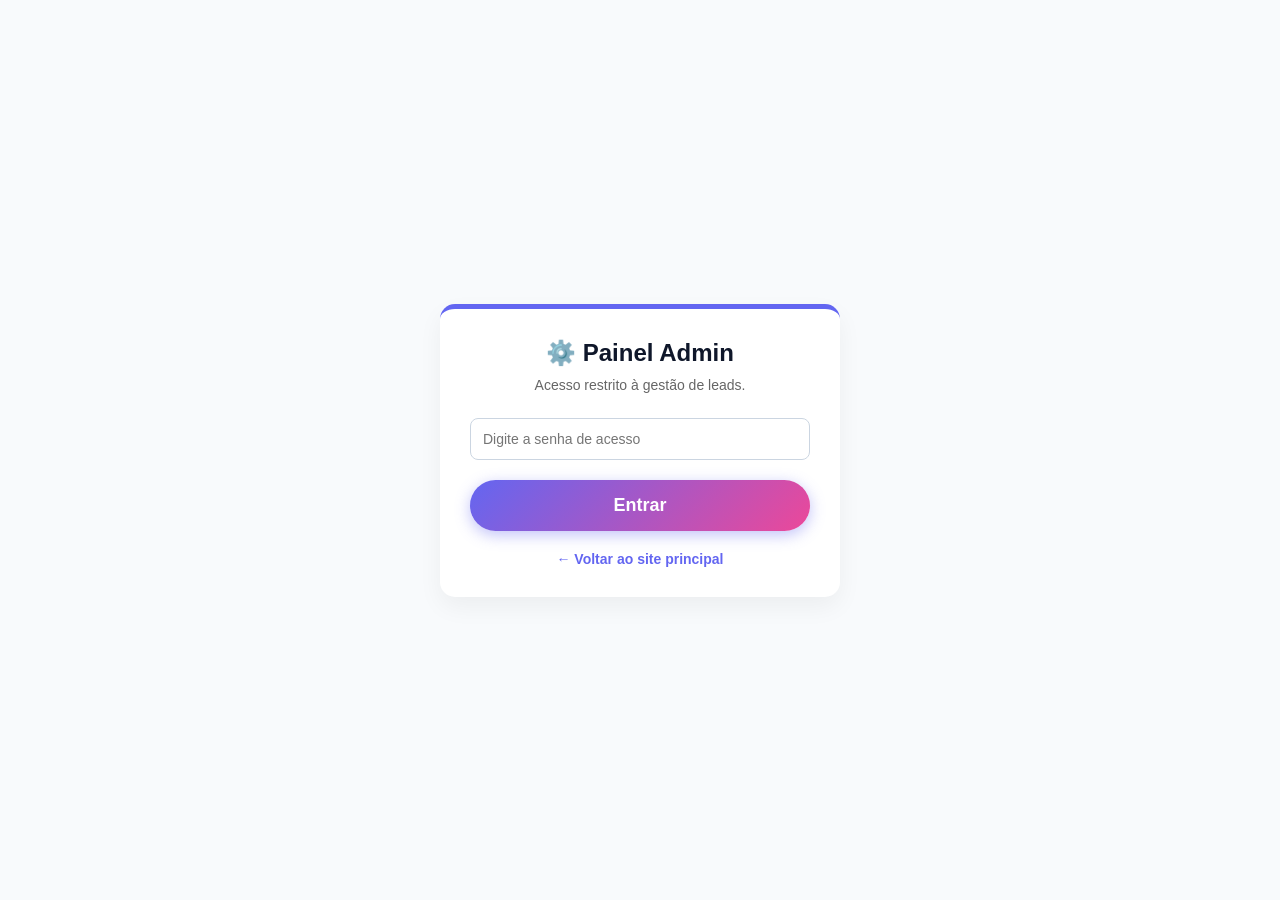
<file: admin.html>
<!DOCTYPE html>
<html lang="pt-BR">
<head>
    <meta charset="UTF-8">
    <meta name="viewport" content="width=device-width, initial-scale=1.0">
    <title>Painel Administrativo - IA Play</title>
    <link rel="stylesheet" href="style.css">
</head>
<body style="background-color: #f1f5f9;">

    <header style="background: var(--cor-primaria);">
        <div class="logo">
            <h1>⚙️ IA Play - Painel Admin</h1>
        </div>
        <nav id="nav-menu">
            <ul>
                <li><a href="index.html">Voltar para o Site</a></li>
            </ul>
        </nav>
    </header>

    <main style="padding: 40px 20px; max-width: 1200px; margin: 0 auto; min-height: 80vh;">
        <div style="display: flex; justify-content: space-between; align-items: center; margin-bottom: 20px; flex-wrap: wrap; gap: 15px;">
            <h2 style="color: var(--cor-primaria); font-size: 28px; margin: 0;">Gestão de Leads (Pré-Matrículas)</h2>
            
            <div style="display: flex; gap: 10px;">
                <button onclick="carregarLeads()" class="btn-comprar" style="padding: 10px 20px; font-size: 14px;">Atualizar Dados</button>
                <button onclick="sairPainel()" class="btn-acao btn-excluir" style="padding: 10px 20px; font-size: 14px; border-radius: 30px;">Sair</button>
            </div>
        </div>
        
        <div style="overflow-x: auto;">
            <table class="tabela-admin">
                <thead>
                    <tr>
                        <th>ID</th>
                        <th>Nome</th>
                        <th>E-mail</th>
                        <th>Módulo de Interesse</th>
                        <th>Demanda Registrada</th>
                        <th>Ações</th>
                    </tr>
                </thead>
                <tbody id="tabela-corpo">
                    </tbody>
            </table>
        </div>
    </main>

    <footer style="margin-top: auto;">
        <p>&copy; 2026 IA Play Cursos - Sistema de Gestão Interna Restrita</p>
    </footer>

    <script>
        const API_URL = 'https://ia-play-cursos.onrender.com/leads';

        // 1. VERIFICAÇÃO DE SEGURANÇA: Checa se o usuário tem o "crachá"
        const token = localStorage.getItem('adminToken');
        if (!token) {
            window.location.href = 'login.html'; // Expulsa para o login se não tiver senha
        }

        // Função para Deslogar
        function sairPainel() {
            localStorage.removeItem('adminToken');
            window.location.href = 'login.html';
        }

        // 2. LER DADOS (Com a senha embutida no cabeçalho)
        async function carregarLeads() {
            try {
                const resposta = await fetch(API_URL, {
                    headers: { 'X-Admin-Token': token } // Enviando o crachá de segurança
                });
                
                // Se o Python barrar (Erro 403), devolve para o login
                if (resposta.status === 403) {
                    alert("Acesso negado: Sessão expirada ou senha inválida.");
                    sairPainel();
                    return;
                }
                
                if (!resposta.ok) throw new Error("Erro ao buscar dados no servidor.");
                
                const leads = await resposta.json();
                const tbody = document.getElementById('tabela-corpo');
                tbody.innerHTML = ''; 
                
                leads.forEach(lead => {
                    const tr = document.createElement('tr');
                    tr.innerHTML = `
                        <td><strong>#${lead.id}</strong></td>
                        <td>${lead.nome}</td>
                        <td>${lead.email}</td>
                        <td><span style="background: #e0e7ff; color: #4338ca; padding: 4px 8px; border-radius: 4px; font-weight: bold; font-size: 12px;">${lead.modulo_interesse}</span></td>
                        <td style="max-width: 250px; overflow: hidden; text-overflow: ellipsis; white-space: nowrap;" title="${lead.descricao_demanda}">${lead.descricao_demanda}</td>
                        <td style="min-width: 150px;">
                            <button class="btn-acao btn-editar" onclick="editarLead(${lead.id}, '${lead.nome}', '${lead.modulo_interesse}')">Editar</button>
                            <button class="btn-acao btn-excluir" onclick="deletarLead(${lead.id})">Excluir</button>
                        </td>
                    `;
                    tbody.appendChild(tr);
                });
            } catch (erro) {
                console.error(erro);
                alert("Falha ao carregar a tabela. Verifique sua conexão com o servidor.");
            }
        }

        // 3. ATUALIZAR (Com senha)
        async function editarLead(id, nomeAtual, moduloAtual) {
            const novoNome = prompt("Corrigir o nome do lead:", nomeAtual);
            if (!novoNome) return; 

            const novoModulo = prompt("Alterar módulo de interesse:", moduloAtual);
            if (!novoModulo) return; 
            
            try {
                const resposta = await fetch(`${API_URL}/${id}`, {
                    method: 'PUT',
                    headers: { 
                        'Content-Type': 'application/json',
                        'X-Admin-Token': token 
                    },
                    body: JSON.stringify({ 
                        nome: novoNome, 
                        modulo_interesse: novoModulo, 
                        urgencia: 'Normal' 
                    })
                });

                if (resposta.ok) {
                    carregarLeads(); 
                } else if (resposta.status === 403) {
                    alert("Operação bloqueada por segurança.");
                } else {
                    alert("Erro ao editar lead.");
                }
            } catch (erro) {
                console.error(erro);
            }
        }

        // 4. EXCLUIR (Com senha)
        async function deletarLead(id) {
            const confirmacao = confirm(`Atenção: Tem certeza que deseja apagar definitivamente o Lead #${id}?`);
            
            if (confirmacao) {
                try {
                    const resposta = await fetch(`${API_URL}/${id}`, { 
                        method: 'DELETE',
                        headers: { 'X-Admin-Token': token }
                    });
                    
                    if (resposta.ok) {
                        carregarLeads(); 
                    } else if (resposta.status === 403) {
                        alert("Operação bloqueada por segurança.");
                    } else {
                        alert("Erro ao excluir lead.");
                    }
                } catch (erro) {
                    console.error(erro);
                }
            }
        }

        // Assim que a página abre, ele valida o token e chama a tabela
        window.onload = carregarLeads;
    </script>
</body>
</html>
</file>
<file: style.css>
/* =========================================
   RESET E VARIÁVEIS GERAIS
========================================= */
* {
    margin: 0;
    padding: 0;
    box-sizing: border-box;
    font-family: 'Segoe UI', Tahoma, Geneva, Verdana, sans-serif;
    scroll-behavior: smooth;
}

:root {
    --cor-primaria: #0f172a; 
    --cor-secundaria: #6366f1; 
    --cor-destaque: #ec4899; 
    --cor-fundo: #f8fafc; 
    --cor-texto: #334155; 
    --cor-branca: #ffffff;
    --gradiente-ia: linear-gradient(135deg, var(--cor-secundaria), var(--cor-destaque));
}

body {
    background-color: var(--cor-fundo);
    color: var(--cor-texto);
}

/* =========================================
   CABEÇALHO E NAVEGAÇÃO
========================================= */
header {
    background: var(--gradiente-ia);
    color: var(--cor-branca);
    display: flex;
    justify-content: space-between;
    align-items: center;
    padding: 20px 50px;
    position: sticky;
    top: 0;
    z-index: 100;
    box-shadow: 0 4px 15px rgba(0,0,0,0.1);
}

header .logo h1 {
    font-size: 24px;
}

nav ul {
    list-style: none;
    display: flex;
    gap: 20px;
}

nav ul li a {
    color: var(--cor-branca);
    text-decoration: none;
    font-weight: bold;
    transition: 0.3s;
}

nav ul li a:hover {
    color: #e2e8f0;
}

/* =========================================
   MENU HAMBÚRGUER (Escondido no Desktop)
========================================= */
.menu-toggle {
    display: none;
    flex-direction: column;
    gap: 5px;
    background: none;
    border: none;
    cursor: pointer;
    z-index: 101; 
}

.menu-toggle .bar {
    width: 25px;
    height: 3px;
    background-color: var(--cor-branca);
    transition: all 0.3s ease;
    border-radius: 2px;
}

/* =========================================
   SEÇÕES PRINCIPAIS E BOTÕES
========================================= */
section {
    padding: 80px 20px;
    text-align: center;
    min-height: 70vh;
}

section h2 {
    font-size: 32px;
    margin-bottom: 20px;
    color: var(--cor-primaria);
}

.hero {
    background-color: var(--cor-branca);
    padding: 100px 20px;
}

.hero-inicio {
    display: flex;
    align-items: center;
    justify-content: center;
    gap: 40px;
    flex-wrap: wrap;
    text-align: left;
}

.hero-texto {
    max-width: 500px;
    text-align: left;
}

.hero-texto h2 {
    font-size: 42px;
}

.hero-imagem {
    width: 100%;
    max-width: 450px;
    border-radius: 20px;
    box-shadow: 0 10px 30px rgba(99, 102, 241, 0.2);
}

.hero p {
    font-size: 18px;
    margin-bottom: 30px;
}

.btn-comprar {
    background: var(--gradiente-ia);
    color: var(--cor-branca);
    padding: 15px 35px;
    text-decoration: none;
    border-radius: 30px;
    font-weight: bold;
    font-size: 18px;
    display: inline-block;
    transition: all 0.3s ease;
    border: none;
    box-shadow: 0 4px 15px rgba(99, 102, 241, 0.4);
}

.btn-comprar:hover {
    transform: scale(1.05);
    box-shadow: 0 6px 20px rgba(236, 72, 153, 0.5);
}

/* =========================================
   CARDS DE PRODUTOS (FLEXBOX 3x2)
========================================= */
.container-cards {
    display: flex;
    justify-content: center;
    gap: 30px;
    flex-wrap: wrap;
    margin: 40px auto 0;
    max-width: 960px; /* Trava a largura máxima para 3 cards */
}

.card {
    background-color: var(--cor-branca);
    width: 300px;
    padding: 30px;
    border-radius: 15px;
    box-shadow: 0 10px 25px rgba(0,0,0,0.05);
    transition: all 0.3s ease;
    border-top: 5px solid var(--cor-secundaria);
    position: relative;
    overflow: hidden;
}

.card:hover {
    transform: translateY(-12px);
    box-shadow: 0 15px 35px rgba(99, 102, 241, 0.2);
    border-top: 5px solid var(--cor-destaque);
}

.img-card {
    width: 100%;
    height: 160px;
    object-fit: cover;
    border-radius: 8px;
    margin-bottom: 15px;
    border-bottom: 3px solid var(--cor-secundaria);
}

.card h3 {
    margin-bottom: 15px;
    color: var(--cor-secundaria);
}

.card p {
    margin-bottom: 20px;
    font-size: 15px;
    color: #666;
}

.card .preco {
    font-size: 22px;
    font-weight: bold;
    color: var(--cor-primaria);
}

/* =========================================
   WIDGET FLUTUANTE DA MIA (TAMANHO AMPLIADO)
========================================= */
.widget-mia-flutuante {
    position: fixed;
    bottom: 30px;
    right: 30px;
    display: flex;
    flex-direction: column;
    align-items: center;
    cursor: pointer;
    z-index: 999;
    transition: all 0.3s cubic-bezier(0.175, 0.885, 0.32, 1.275); 
    user-select: none;
}

.widget-mia-flutuante:active {
    transform: scale(0.95);
}

.balao-fala {
    background: var(--cor-branca);
    color: var(--cor-texto);
    padding: 10px 15px;
    border-radius: 20px;
    font-size: 13px;
    font-weight: bold;
    box-shadow: 0 5px 15px rgba(0,0,0,0.15);
    margin-bottom: 12px;
    position: relative;
    text-align: center;
    max-width: 150px;
    animation: pulsar-balao 3s infinite;
    transition: opacity 0.5s ease; 
    border: 2px solid var(--cor-secundaria);
}

.balao-fala::after {
    content: '';
    position: absolute;
    bottom: -8px;
    left: 50%;
    transform: translateX(-50%);
    border-width: 8px 8px 0;
    border-style: solid;
    border-color: var(--cor-secundaria) transparent transparent transparent;
}

.mia-widget-img {
    width: 120px !important;  
    height: 120px !important; 
    border-radius: 50%;
    object-fit: cover;
    border: 4px solid var(--cor-branca);
    box-shadow: 0 10px 30px rgba(99, 102, 241, 0.5);
    animation: acenar-flutuar 3.5s ease-in-out infinite;
    display: block;
}

@keyframes acenar-flutuar {
    0% { transform: translateY(0px) rotate(0deg); }
    25% { transform: translateY(-8px) rotate(8deg); }
    50% { transform: translateY(-12px) rotate(-5deg); }
    75% { transform: translateY(-8px) rotate(8deg); }
    100% { transform: translateY(0px) rotate(0deg); }
}

@keyframes pulsar-balao {
    0%, 100% { transform: scale(1); }
    50% { transform: scale(1.05); }
}

/* =========================================
   JANELA DO CHAT
========================================= */
.janela-chat {
    position: fixed;
    bottom: 110px;
    right: 30px;
    width: 350px;
    height: 500px;
    background-color: var(--cor-branca);
    border-radius: 15px;
    box-shadow: 0 10px 40px rgba(0,0,0,0.2);
    display: flex;
    flex-direction: column;
    overflow: hidden;
    z-index: 999;
    border: 1px solid #e2e8f0;
}

.chat-header {
    background: var(--gradiente-ia);
    color: var(--cor-branca);
    padding: 15px 20px;
    display: flex;
    justify-content: space-between;
    align-items: center;
}

/* Bolinha Verde Piscante */
.status-online-dot {
    display: inline-block;
    width: 10px;
    height: 10px;
    background-color: #22c55e;
    border-radius: 50%;
    animation: piscar 2s infinite;
}

@keyframes piscar {
    0%, 100% { opacity: 1; }
    50% { opacity: 0.4; }
}

.chat-header h3 {
    font-size: 16px;
    margin: 0;
}

#btn-fechar-chat {
    background: transparent;
    border: none;
    color: var(--cor-branca);
    font-size: 18px;
    cursor: pointer;
}

.api-config-area {
    background-color: #fffbeb;
    padding: 10px;
    border-bottom: 1px solid #fcd34d;
}

#api-key-input {
    width: 100%;
    padding: 8px;
    border: 1px solid #fcd34d;
    border-radius: 5px;
    font-size: 12px;
    outline: none;
}

.modelo-select {
    width: 100%;
    padding: 8px;
    margin-top: 8px;
    border: 1px solid #fcd34d;
    border-radius: 5px;
    font-size: 12px;
    outline: none;
    background-color: var(--cor-branca);
    color: var(--cor-texto);
    cursor: pointer;
}

.chat-historico {
    flex: 1;
    padding: 15px;
    overflow-y: auto;
    display: flex;
    flex-direction: column;
    gap: 15px;
    background-color: #f8fafc;
}

.mensagem {
    max-width: 85%;
    padding: 10px 15px;
    border-radius: 12px;
    font-size: 14px;
    line-height: 1.4;
    text-align: left;
}

.mensagem.usuario {
    background: var(--cor-secundaria);
    color: var(--cor-branca);
    align-self: flex-end;
    border-bottom-right-radius: 0;
}

.mensagem.ia {
    background-color: #e2e8f0;
    color: var(--cor-texto);
    align-self: flex-start;
    border-bottom-left-radius: 0;
}

.faq-sugestoes {
    display: flex;
    gap: 8px;
    padding: 10px 15px;
    background-color: var(--cor-branca);
    border-top: 1px solid #e2e8f0;
    overflow-x: auto;
    white-space: nowrap;
}

.faq-sugestoes::-webkit-scrollbar {
    display: none;
}

.btn-faq {
    background-color: #f1f5f9;
    color: var(--cor-texto);
    border: 1px solid #cbd5e1;
    padding: 8px 14px;
    border-radius: 20px;
    font-size: 12px;
    cursor: pointer;
    transition: all 0.2s ease;
}

.btn-faq:hover {
    background-color: var(--cor-secundaria);
    color: var(--cor-branca);
    border-color: var(--cor-secundaria);
}

.chat-input-area {
    display: flex;
    padding: 15px;
    background-color: var(--cor-branca);
    border-top: 1px solid #e2e8f0;
}

#chat-input {
    flex: 1;
    padding: 10px;
    border: 1px solid #cbd5e1;
    border-radius: 8px;
    outline: none;
    font-size: 14px;
}

#btn-enviar {
    background: var(--cor-secundaria);
    color: var(--cor-branca);
    border: none;
    padding: 0 15px;
    margin-left: 10px;
    border-radius: 8px;
    cursor: pointer;
    font-weight: bold;
    transition: 0.3s;
}

#btn-enviar:hover {
    background: var(--cor-destaque);
}

footer {
    background-color: var(--cor-primaria);
    color: var(--cor-branca);
    text-align: center;
    padding: 20px;
}

/* =========================================
   RESPONSIVIDADE (Mobile)
========================================= */
@media (max-width: 768px) {
    header {
        flex-direction: row; 
        justify-content: space-between;
        padding: 15px 20px;
    }

    .menu-toggle {
        display: flex; 
    }

    #nav-menu {
        position: absolute;
        top: 100%;
        left: 0;
        width: 100%;
        background: var(--gradiente-ia);
        box-shadow: 0 4px 15px rgba(0,0,0,0.1);
        overflow: hidden;
        max-height: 0; 
        transition: max-height 0.3s ease-in-out;
    }

    #nav-menu.ativo {
        max-height: 300px; 
    }

    nav ul {
        flex-direction: column;
        width: 100%;
        padding: 20px 0;
        gap: 20px;
        text-align: center;
    }
    
    .menu-toggle.ativo .bar:nth-child(1) {
        transform: translateY(8px) rotate(45deg);
    }
    .menu-toggle.ativo .bar:nth-child(2) {
        opacity: 0;
    }
    .menu-toggle.ativo .bar:nth-child(3) {
        transform: translateY(-8px) rotate(-45deg);
    }

    section {
        padding: 50px 15px;
    }

    .hero-texto h2 {
        font-size: 26px;
    }

    .hero-inicio {
        flex-direction: column;
        text-align: center;
    }

    .hero-texto {
        text-align: center;
    }

    .container-cards {
        flex-direction: column;
        align-items: center;
    }

    .card {
        width: 100%;
        max-width: 350px;
    }

    .janela-chat {
        width: 90%;
        right: 5%;
        bottom: 120px;
        height: 480px; 
    }

    .widget-mia-flutuante {
        bottom: 20px;
        right: 20px;
    }
    
    .mia-widget-img {
        width: 90px !important;  
        height: 90px !important; 
    }
}

/* =========================================
   PAINEL ADMIN (GESTAO DE LEADS)
========================================= */
.tabela-admin {
    width: 100%;
    border-collapse: collapse;
    background: var(--cor-branca);
    box-shadow: 0 10px 30px rgba(0,0,0,0.05);
    border-radius: 10px;
    overflow: hidden;
    margin-top: 20px;
}

.tabela-admin th, .tabela-admin td {
    padding: 15px 20px;
    text-align: left;
    border-bottom: 1px solid #e2e8f0;
    font-size: 14px;
}

.tabela-admin th {
    background-color: var(--cor-primaria);
    color: var(--cor-branca);
    font-weight: bold;
    text-transform: uppercase;
    font-size: 13px;
    letter-spacing: 1px;
}

.tabela-admin tr:hover {
    background-color: #f8fafc;
}

.btn-acao {
    padding: 8px 12px;
    border: none;
    border-radius: 6px;
    cursor: pointer;
    font-size: 12px;
    font-weight: bold;
    color: white;
    transition: 0.3s;
    margin-right: 5px;
}

.btn-editar { background-color: #f59e0b; }
.btn-editar:hover { background-color: #d97706; }

.btn-excluir { background-color: #ef4444; }
.btn-excluir:hover { background-color: #dc2626; }

/* =========================================
   FUNDOS COM IMAGENS E EFEITO OVERLAY (HERO)
========================================= */
/* 1. Fundo da Página Início */
.hero-bg-index {
    background: linear-gradient(rgba(15, 23, 42, 0.85), rgba(15, 23, 42, 0.95)), url('https://images.unsplash.com/photo-1620712943543-bcc4688e7485?auto=format&fit=crop&w=1920&q=80');
    background-size: cover;
    background-position: center;
    background-attachment: fixed; /* Cria o efeito Parallax */
    color: var(--cor-branca);
}
.hero-bg-index h2, .hero-bg-index p {
    color: var(--cor-branca);
}

/* 2. Fundo da Página Sobre */
.hero-bg-sobre {
    background: linear-gradient(rgba(15, 23, 42, 0.8), rgba(99, 102, 241, 0.8)), url('https://images.unsplash.com/photo-1522071820081-009f0129c71c?auto=format&fit=crop&w=1920&q=80');
    background-size: cover;
    background-position: center;
    color: var(--cor-branca);
    min-height: 50vh;
    display: flex;
    flex-direction: column;
    justify-content: center;
}
.hero-bg-sobre h2, .hero-bg-sobre strong, .hero-bg-sobre p {
    color: var(--cor-branca);
}

/* 3. Fundo da Página de Contato */
.hero-bg-contato {
    background: linear-gradient(rgba(15, 23, 42, 0.85), rgba(15, 23, 42, 0.9)), url('https://images.unsplash.com/photo-1516321318423-f06f85e504b3?auto=format&fit=crop&w=1920&q=80');
    background-size: cover;
    background-position: center;
    color: var(--cor-branca);
}
.hero-bg-contato h2, .hero-bg-contato h3, .hero-bg-contato p {
    color: var(--cor-branca);
}

/* Efeito "Glassmorphism" (Vidro Fosco) para os cards de contato */
.box-contato {
    background: rgba(255, 255, 255, 0.1);
    padding: 30px;
    border-radius: 15px;
    backdrop-filter: blur(10px);
    border: 1px solid rgba(255, 255, 255, 0.2);
    box-shadow: 0 10px 30px rgba(0,0,0,0.1);
    flex: 1;
    min-width: 250px;
    transition: transform 0.3s ease;
}
.box-contato:hover {
    transform: translateY(-5px);
}
</file>
